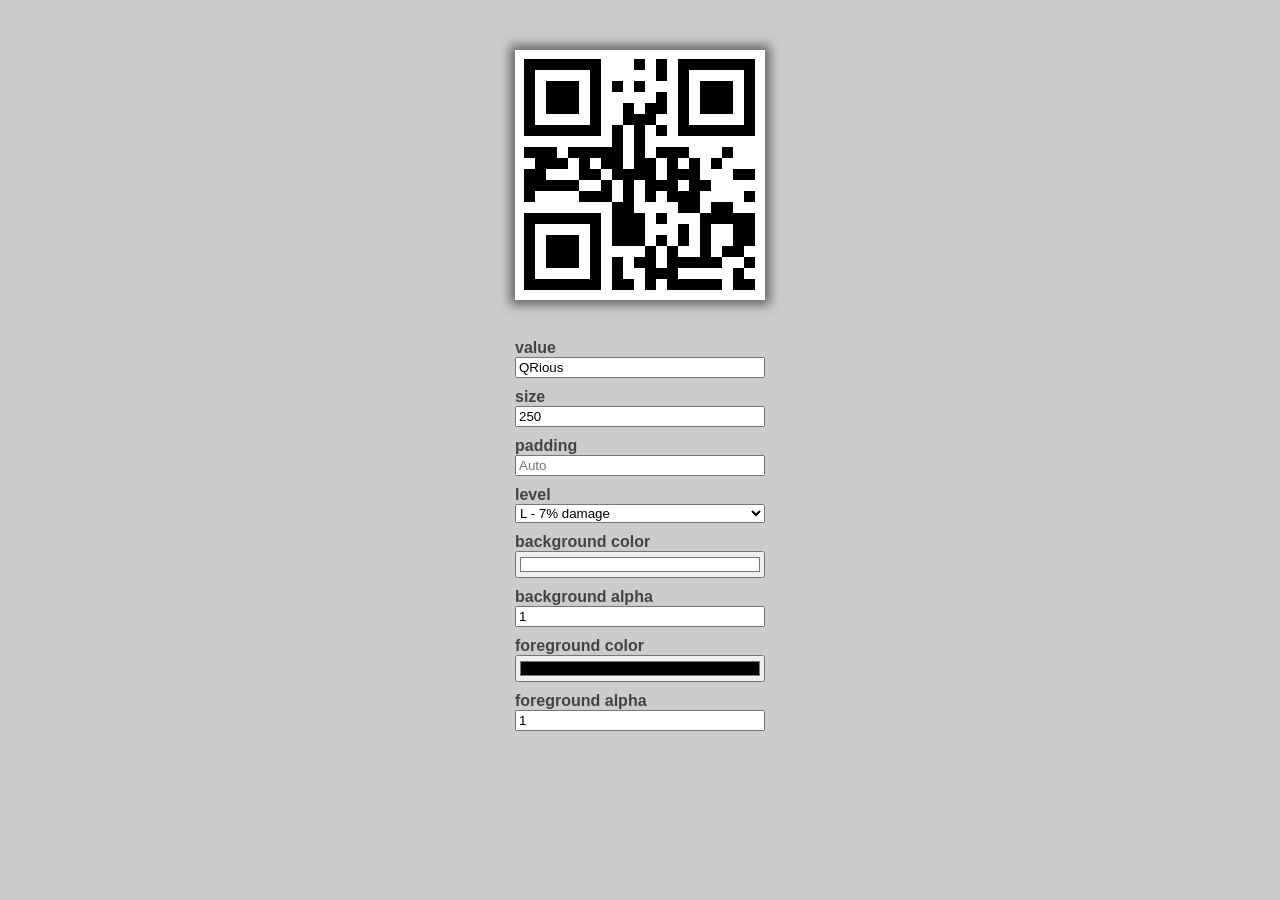
<file: demo.html>
<!DOCTYPE html>
<!--
QRious
Copyright (C) 2017 Alasdair Mercer
Copyright (C) 2010 Tom Zerucha

This program is free software: you can redistribute it and/or modify
it under the terms of the GNU General Public License as published by
the Free Software Foundation, either version 3 of the License, or
(at your option) any later version.

This program is distributed in the hope that it will be useful,
but WITHOUT ANY WARRANTY; without even the implied warranty of
MERCHANTABILITY or FITNESS FOR A PARTICULAR PURPOSE.  See the
GNU General Public License for more details.

You should have received a copy of the GNU General Public License
along with this program.  If not, see <http://www.gnu.org/licenses/>.
-->
<html lang="en">
<head>
  <meta charset="utf-8">
  <meta http-equiv="X-UA-Compatible" content="IE=edge">
  <meta name="viewport" content="width=device-width,initial-scale=1">

  <title>QRious Demo</title>

  <style>
    html {
      height: 100%;
      font-family: sans-serif;
    }

    body {
      display: -webkit-flex;
      display: flex;
      -webkit-flex-direction: column;
      flex-direction: column;
      height: calc(100% - 100px);
      margin: 50px 0;
      background-color: #ccc;
    }

    *, :after, :before {
      box-sizing: border-box;
    }

    main {
      display: -webkit-flex;
      display: flex;
      -webkit-align-items: center;
      align-items: center;
      -webkit-justify-content: center;
      justify-content: center;
      height: 100%;
    }

    main section {
      min-width: 250px;
      max-width: 50%;
      height: 100%;
      text-align: center;
    }

    main img {
      box-shadow: 0 0 10px 5px #666;
    }

    main form {
      padding: 25px 0 50px 0;
      text-align: left;
    }

    main form label {
      display: block;
      margin-top: 10px;
      color: #444;
      font-weight: bold;
    }

    main form input,
    main form select {
      width: 100%;
    }

    main form input:invalid {
      outline: 2px solid #f00;
      color: #f00;
    }
  </style>
</head>
<body>
<main>
  <section>
    <img id="qrious">

    <form autocomplete="off">
      <label>
        value
        <input type="text" name="value" value="QRious" spellcheck="false">
      </label>

      <label>
        size
        <input type="number" name="size" placeholder="100" min="100" max="1000" value="250">
      </label>

      <label>
        padding
        <input type="number" name="padding" placeholder="Auto" min="0">
      </label>

      <label>
        level
        <select name="level">
          <option value="L">L - 7% damage</option>
          <option value="M">M - 15% damage</option>
          <option value="Q">Q - 25% damage</option>
          <option value="H">H - 30% damage</option>
        </select>
      </label>

      <label>
        background color
        <input type="color" name="background" value="#ffffff">
      </label>

      <label>
        background alpha
        <input type="number" name="backgroundAlpha" placeholder="1" min="0" max="1" step="0.1" value="1">
      </label>

      <label>
        foreground color
        <input type="color" name="foreground" value="#000000">
      </label>

      <label>
        foreground alpha
        <input type="number" name="foregroundAlpha" placeholder="1" min="0" max="1" step="0.1" value="1">
      </label>
    </form>
  </section>
</main>

<script src="./dist/qrious.js"></script>
<script>
  (function() {
    var $background = document.querySelector('main form [name="background"]');
    var $backgroundAlpha = document.querySelector('main form [name="backgroundAlpha"]');
    var $foreground = document.querySelector('main form [name="foreground"]');
    var $foregroundAlpha = document.querySelector('main form [name="foregroundAlpha"]');
    var $level = document.querySelector('main form [name="level"]');
    var $section = document.querySelector('main section');
    var $padding = document.querySelector('main form [name="padding"]');
    var $size = document.querySelector('main form [name="size"]');
    var $value = document.querySelector('main form [name="value"]');

    var qr = window.qr = new QRious({
      element: document.getElementById('qrious'),
      size: 250,
      value: 'QRious'
    });

    $background.addEventListener('change', function() {
      qr.background = $background.value || null;
    });

    $backgroundAlpha.addEventListener('change', function() {
      qr.backgroundAlpha = $backgroundAlpha.value || null;
    });

    $foreground.addEventListener('change', function() {
      qr.foreground = $foreground.value || null;
    });

    $foregroundAlpha.addEventListener('change', function() {
      qr.foregroundAlpha = $foregroundAlpha.value || null;
    });

    $level.addEventListener('change', function() {
      qr.level = $level.value;
    });

    $padding.addEventListener('change', function() {
      if ($padding.validity.valid) {
        qr.padding = $padding.value !== '' ? $padding.value : null;
      }
    });

    $size.addEventListener('change', function() {
      if (!$size.validity.valid) {
        return;
      }

      qr.size = $size.value || null;

      $section.style.minWidth = qr.size + 'px';
    });

    $value.value = 'QRious';
    $value.addEventListener('input', function() {
      qr.value = $value.value;
    });
  })();
</script>
</body>
</html>
</file>
